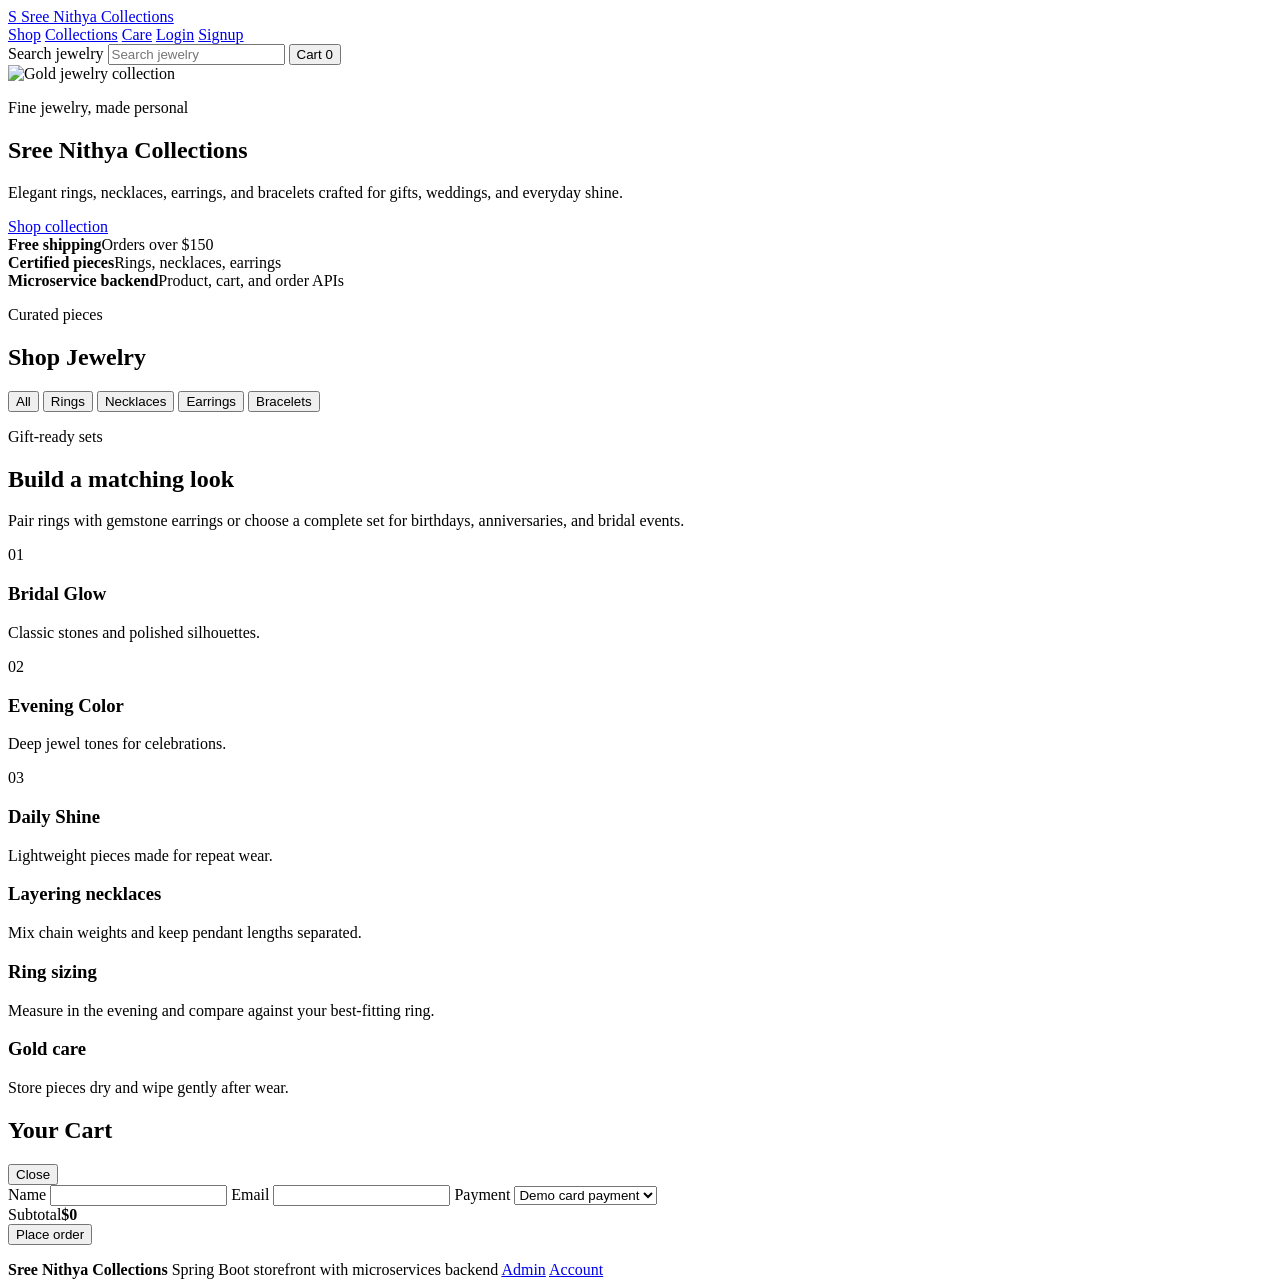
<file: storefront-service/target/classes/templates/index.html>
<!doctype html>
<html lang="en" xmlns:th="http://www.thymeleaf.org">
  <head>
    <meta charset="UTF-8" />
    <meta name="viewport" content="width=device-width, initial-scale=1.0" />
    <title>Sree Nithya Collections</title>
    <link rel="stylesheet" th:href="@{/css/styles.css}" />
  </head>
  <body>
    <header class="site-header">
      <a class="brand" href="/">
        <span class="brand-mark">S</span>
        <span>Sree Nithya Collections</span>
      </a>
      <nav class="main-nav" aria-label="Main navigation">
        <a href="#shop">Shop</a>
        <a href="#collections">Collections</a>
        <a href="#care">Care</a>
        <a href="/login">Login</a>
        <a href="/signup">Signup</a>
      </nav>
      <div class="header-actions">
        <label class="search-box">
          <span class="sr-only">Search jewelry</span>
          <input id="searchInput" type="search" placeholder="Search jewelry" />
        </label>
        <button class="cart-button" id="cartButton" type="button">Cart <span id="cartCount">0</span></button>
      </div>
    </header>

    <main>
      <section class="hero">
        <img th:src="@{/assets/hero-jewelry.svg}" alt="Gold jewelry collection" />
        <div class="hero-copy">
          <p class="eyebrow">Fine jewelry, made personal</p>
          <h1>Sree Nithya Collections</h1>
          <p>Elegant rings, necklaces, earrings, and bracelets crafted for gifts, weddings, and everyday shine.</p>
          <a class="primary-btn" href="#shop">Shop collection</a>
        </div>
      </section>

      <section class="trust-strip">
        <div><strong>Free shipping</strong><span>Orders over $150</span></div>
        <div><strong>Certified pieces</strong><span>Rings, necklaces, earrings</span></div>
        <div><strong>Microservice backend</strong><span>Product, cart, and order APIs</span></div>
      </section>

      <section class="shop-section" id="shop">
        <div class="section-heading">
          <p class="eyebrow">Curated pieces</p>
          <h2>Shop Jewelry</h2>
        </div>
        <div class="filters" role="group" aria-label="Filter products">
          <button class="filter active" data-filter="all" type="button">All</button>
          <button class="filter" data-filter="rings" type="button">Rings</button>
          <button class="filter" data-filter="necklaces" type="button">Necklaces</button>
          <button class="filter" data-filter="earrings" type="button">Earrings</button>
          <button class="filter" data-filter="bracelets" type="button">Bracelets</button>
        </div>
        <div class="product-grid" id="productGrid"></div>
      </section>

      <section class="collections" id="collections">
        <div>
          <p class="eyebrow">Gift-ready sets</p>
          <h2>Build a matching look</h2>
          <p>Pair rings with gemstone earrings or choose a complete set for birthdays, anniversaries, and bridal events.</p>
        </div>
        <div class="collection-list">
          <article><span>01</span><h3>Bridal Glow</h3><p>Classic stones and polished silhouettes.</p></article>
          <article><span>02</span><h3>Evening Color</h3><p>Deep jewel tones for celebrations.</p></article>
          <article><span>03</span><h3>Daily Shine</h3><p>Lightweight pieces made for repeat wear.</p></article>
        </div>
      </section>

      <section class="care" id="care">
        <article><h3>Layering necklaces</h3><p>Mix chain weights and keep pendant lengths separated.</p></article>
        <article><h3>Ring sizing</h3><p>Measure in the evening and compare against your best-fitting ring.</p></article>
        <article><h3>Gold care</h3><p>Store pieces dry and wipe gently after wear.</p></article>
      </section>
    </main>

    <aside class="cart-drawer" id="cartDrawer" aria-hidden="true">
      <div class="cart-panel" role="dialog" aria-modal="true" aria-labelledby="cartTitle">
        <div class="cart-head">
          <h2 id="cartTitle">Your Cart</h2>
          <button id="closeCart" class="plain-button" type="button">Close</button>
        </div>
        <div class="cart-items" id="cartItems"></div>
        <form class="checkout-form" id="checkoutForm">
          <label>Name <input name="customerName" required /></label>
          <label>Email <input name="email" type="email" required /></label>
          <label>Payment
            <select name="paymentMethod" required>
              <option value="Mock Card">Demo card payment</option>
              <option value="Cash On Delivery">Cash on delivery</option>
            </select>
          </label>
          <div class="cart-total"><span>Subtotal</span><strong id="cartTotal">$0</strong></div>
          <button class="primary-btn wide" type="submit">Place order</button>
          <p class="order-message" id="orderMessage"></p>
        </form>
      </div>
    </aside>

    <footer class="site-footer">
      <strong>Sree Nithya Collections</strong>
      <span>Spring Boot storefront with microservices backend</span>
      <a href="/admin">Admin</a>
      <a href="/account">Account</a>
    </footer>

    <script th:src="@{/js/shop.js}"></script>
  </body>
</html>
</file>
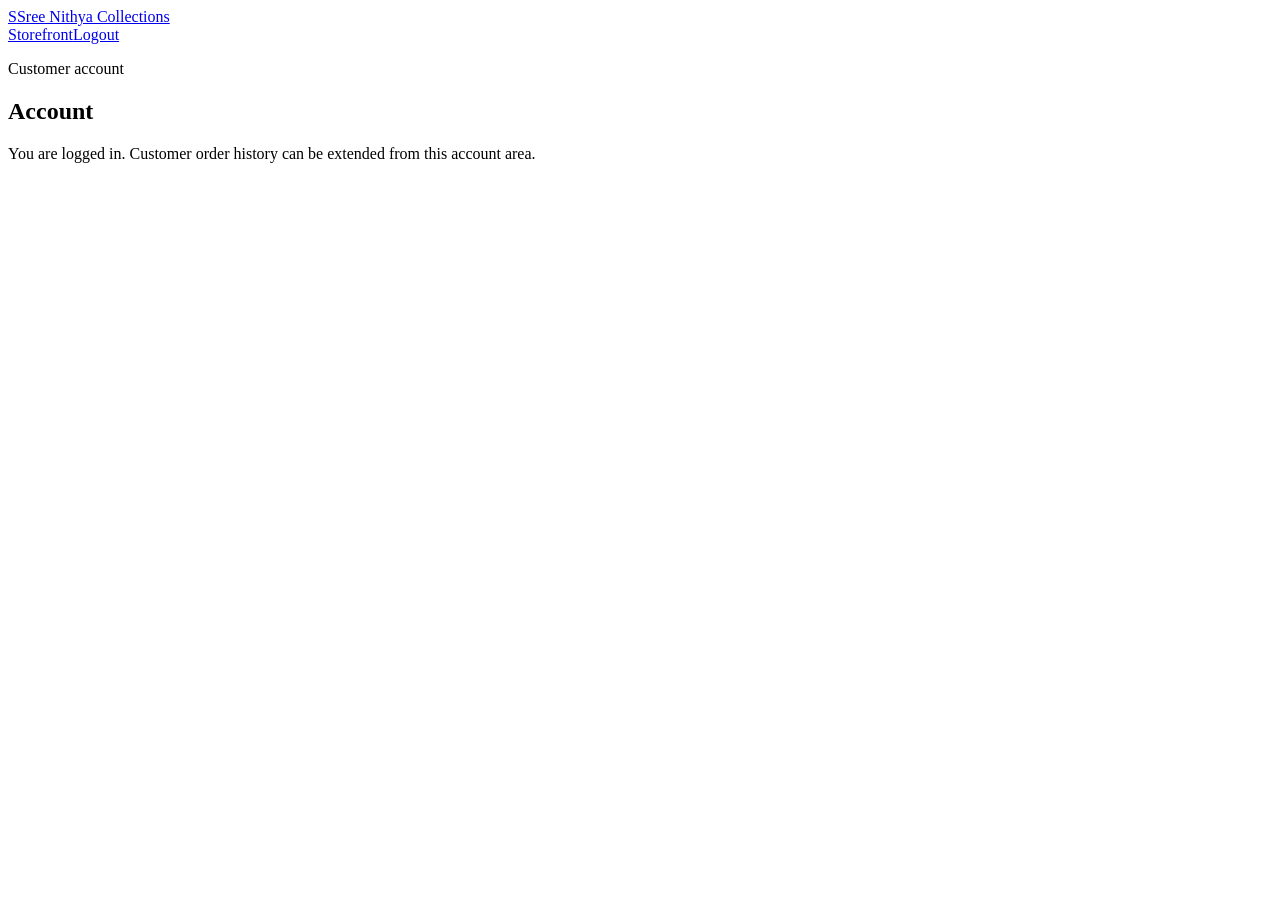
<file: storefront-service/target/classes/templates/account.html>
<!doctype html>
<html lang="en" xmlns:th="http://www.thymeleaf.org">
  <head>
    <meta charset="UTF-8" />
    <meta name="viewport" content="width=device-width, initial-scale=1.0" />
    <title>Sree Nithya Account</title>
    <link rel="stylesheet" th:href="@{/css/styles.css}" />
    <link rel="stylesheet" th:href="@{/css/admin.css}" />
  </head>
  <body>
    <header class="site-header">
      <a class="brand" href="/"><span class="brand-mark">S</span><span>Sree Nithya Collections</span></a>
      <nav class="main-nav"><a href="/">Storefront</a><a href="/logout">Logout</a></nav>
    </header>
    <main class="admin-shell">
      <section class="admin-hero">
        <p class="eyebrow">Customer account</p>
        <h1>Account</h1>
        <p>You are logged in. Customer order history can be extended from this account area.</p>
      </section>
    </main>
  </body>
</html>
</file>
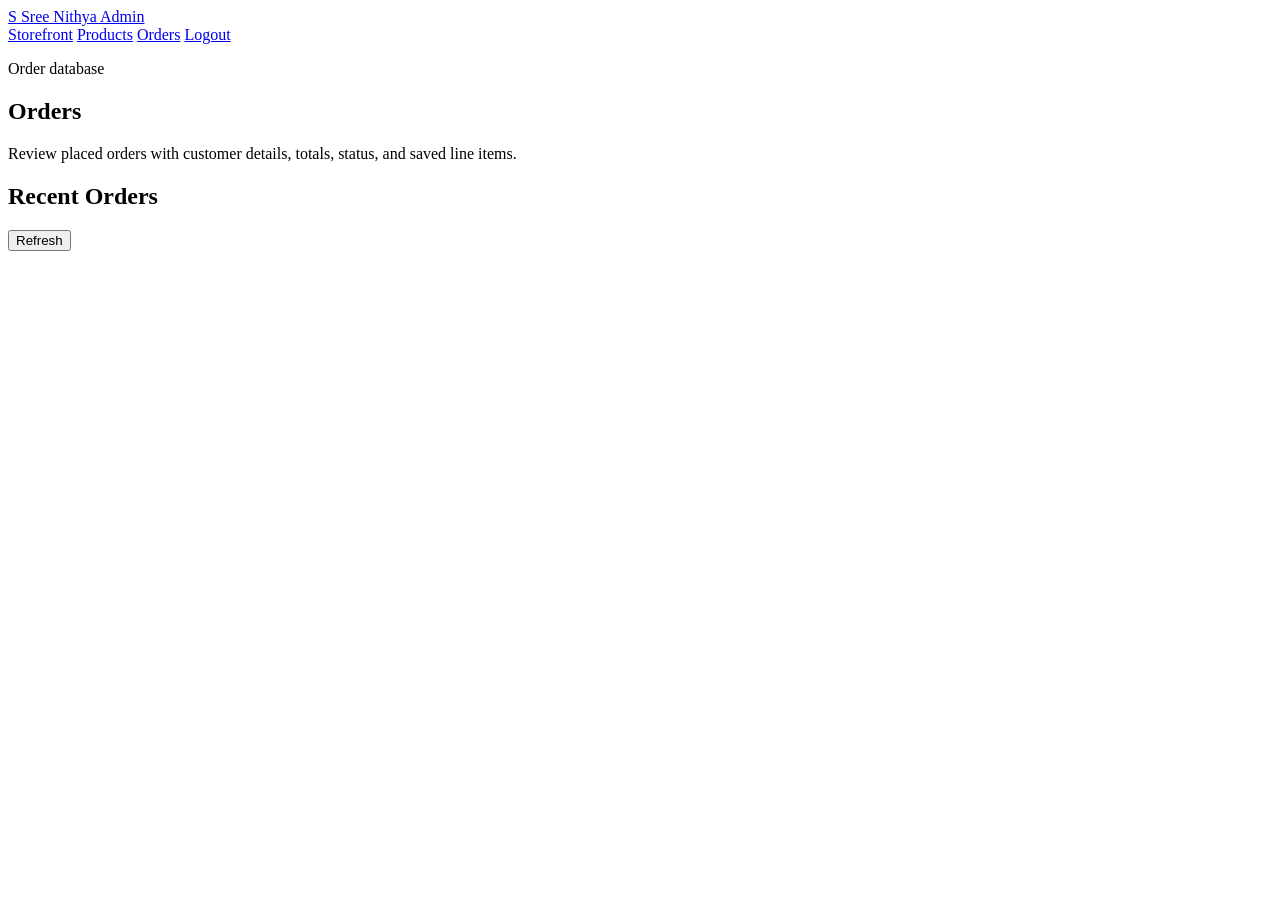
<file: storefront-service/target/classes/templates/admin-orders.html>
<!doctype html>
<html lang="en" xmlns:th="http://www.thymeleaf.org">
  <head>
    <meta charset="UTF-8" />
    <meta name="viewport" content="width=device-width, initial-scale=1.0" />
    <title>Sree Nithya Collections Orders</title>
    <link rel="stylesheet" th:href="@{/css/styles.css}" />
    <link rel="stylesheet" th:href="@{/css/admin.css}" />
  </head>
  <body>
    <header class="site-header">
      <a class="brand" href="/">
        <span class="brand-mark">S</span>
        <span>Sree Nithya Admin</span>
      </a>
      <nav class="main-nav" aria-label="Admin navigation">
        <a href="/">Storefront</a>
        <a href="/admin">Products</a>
        <a href="/admin/orders">Orders</a>
        <a href="/logout">Logout</a>
      </nav>
    </header>

    <main class="admin-shell">
      <section class="admin-hero">
        <div>
          <p class="eyebrow">Order database</p>
          <h1>Orders</h1>
          <p>Review placed orders with customer details, totals, status, and saved line items.</p>
        </div>
      </section>

      <section class="admin-products order-admin-panel">
        <div class="admin-toolbar">
          <h2>Recent Orders</h2>
          <button class="plain-button" id="refreshOrders" type="button">Refresh</button>
        </div>
        <div class="admin-product-list" id="orderList"></div>
      </section>
    </main>

    <script th:src="@{/js/admin-orders.js}"></script>
  </body>
</html>
</file>
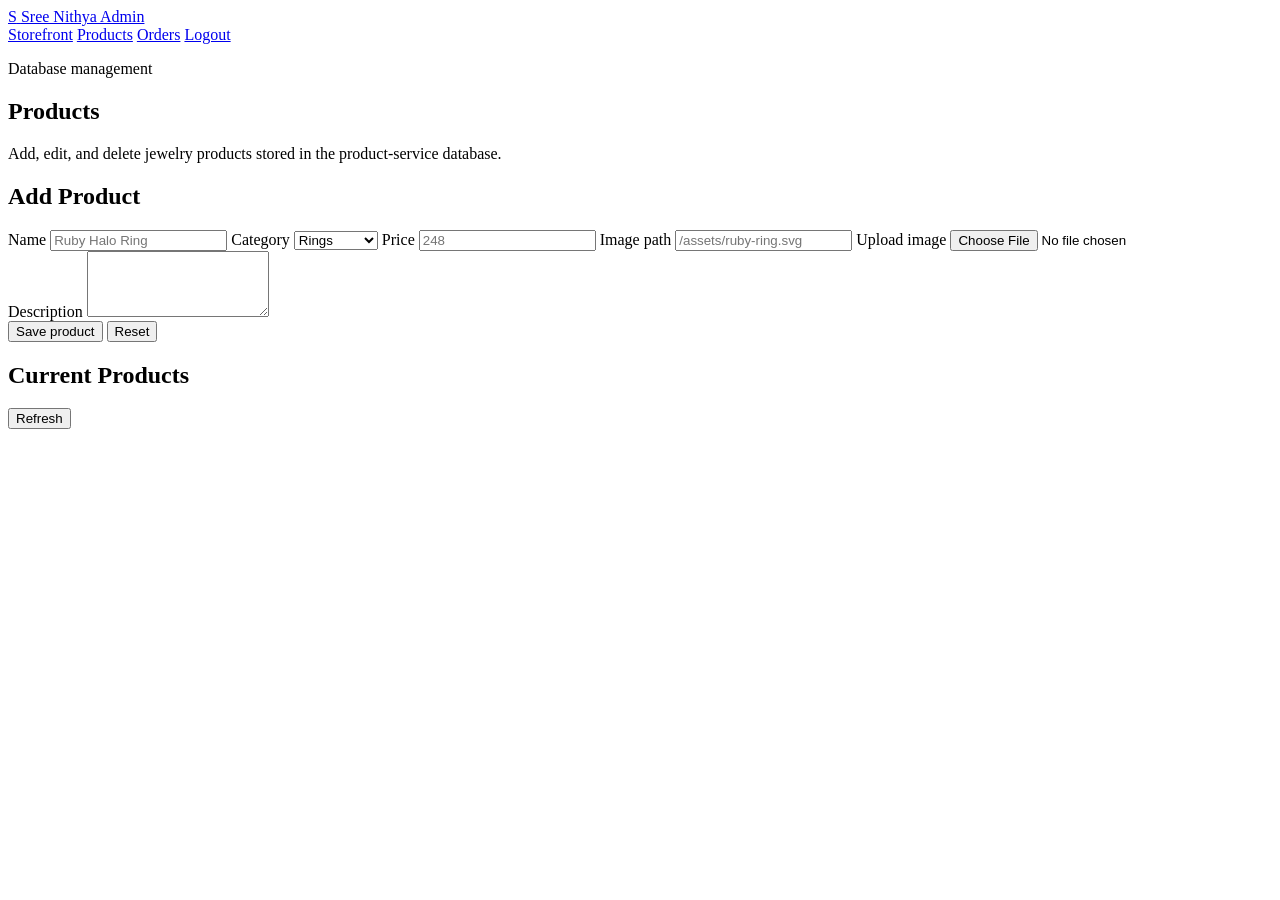
<file: storefront-service/target/classes/templates/admin.html>
<!doctype html>
<html lang="en" xmlns:th="http://www.thymeleaf.org">
  <head>
    <meta charset="UTF-8" />
    <meta name="viewport" content="width=device-width, initial-scale=1.0" />
    <title>Sree Nithya Collections Admin</title>
    <link rel="stylesheet" th:href="@{/css/styles.css}" />
    <link rel="stylesheet" th:href="@{/css/admin.css}" />
  </head>
  <body>
    <header class="site-header">
      <a class="brand" href="/">
        <span class="brand-mark">S</span>
        <span>Sree Nithya Admin</span>
      </a>
      <nav class="main-nav" aria-label="Admin navigation">
        <a href="/">Storefront</a>
        <a href="/admin">Products</a>
        <a href="/admin/orders">Orders</a>
        <a href="/logout">Logout</a>
      </nav>
    </header>

    <main class="admin-shell">
      <section class="admin-hero">
        <div>
          <p class="eyebrow">Database management</p>
          <h1>Products</h1>
          <p>Add, edit, and delete jewelry products stored in the product-service database.</p>
        </div>
      </section>

      <section class="admin-layout">
        <form class="admin-form" id="productForm">
          <input type="hidden" name="id" />
          <h2 id="formTitle">Add Product</h2>
          <label>Name <input name="name" required placeholder="Ruby Halo Ring" /></label>
          <label>Category
            <select name="category" required>
              <option value="rings">Rings</option>
              <option value="necklaces">Necklaces</option>
              <option value="earrings">Earrings</option>
              <option value="bracelets">Bracelets</option>
            </select>
          </label>
          <label>Price <input name="price" required type="number" min="1" placeholder="248" /></label>
          <label>Image path <input name="image" required placeholder="/assets/ruby-ring.svg" /></label>
          <label>Upload image <input id="imageUpload" type="file" accept="image/*" /></label>
          <label>Description <textarea name="description" required rows="4"></textarea></label>
          <div class="form-actions">
            <button class="primary-btn" type="submit">Save product</button>
            <button class="plain-button" id="resetForm" type="button">Reset</button>
          </div>
          <p class="order-message" id="adminMessage"></p>
        </form>

        <div class="admin-products">
          <div class="admin-toolbar">
            <h2>Current Products</h2>
            <button class="plain-button" id="refreshProducts" type="button">Refresh</button>
          </div>
          <div class="admin-product-list" id="adminProductList"></div>
        </div>
      </section>
    </main>

    <script th:src="@{/js/admin.js(v=2)}"></script>
  </body>
</html>
</file>
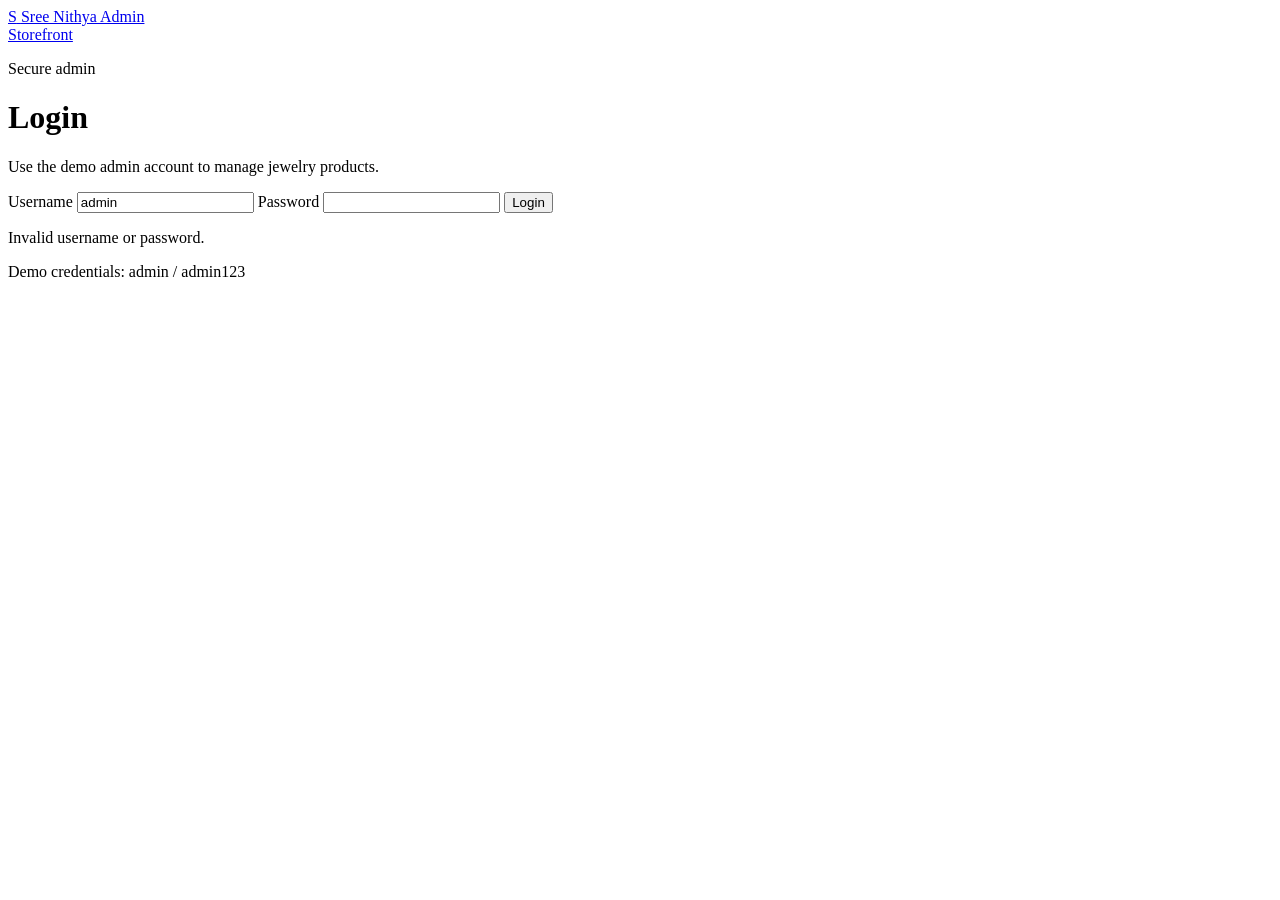
<file: storefront-service/target/classes/templates/login.html>
<!doctype html>
<html lang="en" xmlns:th="http://www.thymeleaf.org">
  <head>
    <meta charset="UTF-8" />
    <meta name="viewport" content="width=device-width, initial-scale=1.0" />
    <title>Sree Nithya Admin Login</title>
    <link rel="stylesheet" th:href="@{/css/styles.css}" />
    <link rel="stylesheet" th:href="@{/css/admin.css}" />
  </head>
  <body>
    <header class="site-header">
      <a class="brand" href="/">
        <span class="brand-mark">S</span>
        <span>Sree Nithya Admin</span>
      </a>
      <nav class="main-nav" aria-label="Login navigation">
        <a href="/">Storefront</a>
      </nav>
    </header>

    <main class="login-shell">
      <form class="admin-form login-form" th:action="@{/login}" method="post">
        <p class="eyebrow">Secure admin</p>
        <h1>Login</h1>
        <p class="login-note">Use the demo admin account to manage jewelry products.</p>
        <label>Username <input name="username" required autocomplete="username" value="admin" /></label>
        <label>Password <input name="password" type="password" required autocomplete="current-password" /></label>
        <button class="primary-btn wide" type="submit">Login</button>
        <p class="order-message" th:if="${param.error}">Invalid username or password.</p>
        <p class="login-note">Demo credentials: admin / admin123</p>
      </form>
    </main>
  </body>
</html>
</file>
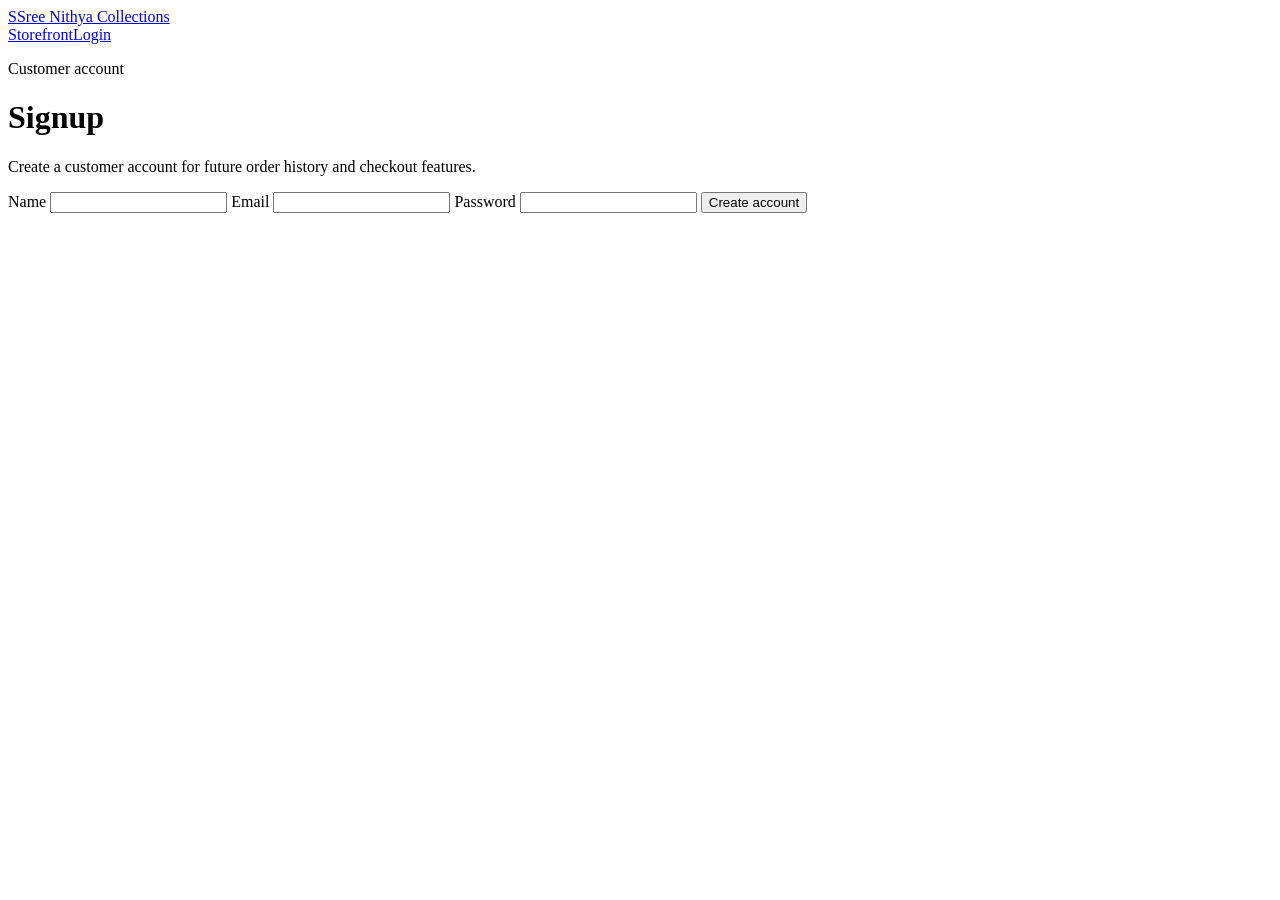
<file: storefront-service/target/classes/templates/signup.html>
<!doctype html>
<html lang="en" xmlns:th="http://www.thymeleaf.org">
  <head>
    <meta charset="UTF-8" />
    <meta name="viewport" content="width=device-width, initial-scale=1.0" />
    <title>Sree Nithya Signup</title>
    <link rel="stylesheet" th:href="@{/css/styles.css}" />
    <link rel="stylesheet" th:href="@{/css/admin.css}" />
  </head>
  <body>
    <header class="site-header">
      <a class="brand" href="/"><span class="brand-mark">S</span><span>Sree Nithya Collections</span></a>
      <nav class="main-nav"><a href="/">Storefront</a><a href="/login">Login</a></nav>
    </header>
    <main class="login-shell">
      <form class="admin-form login-form" th:action="@{/signup}" method="post">
        <p class="eyebrow">Customer account</p>
        <h1>Signup</h1>
        <p class="login-note">Create a customer account for future order history and checkout features.</p>
        <label>Name <input name="name" required autocomplete="name" /></label>
        <label>Email <input name="email" type="email" required autocomplete="email" /></label>
        <label>Password <input name="password" type="password" required autocomplete="new-password" /></label>
        <button class="primary-btn wide" type="submit">Create account</button>
        <p class="order-message" th:if="${error}" th:text="${error}"></p>
      </form>
    </main>
  </body>
</html>
</file>
